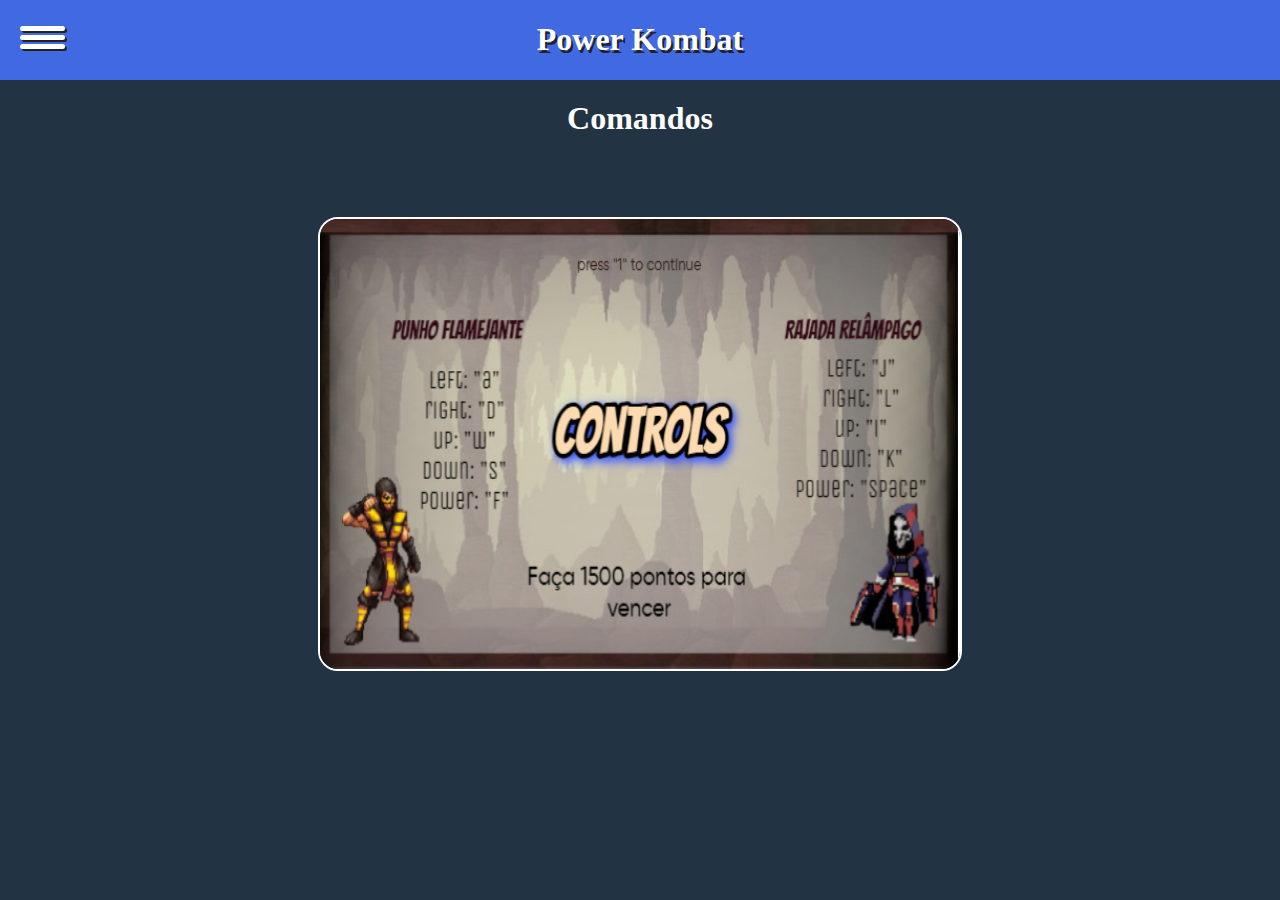
<file: target/classes/static/html/comandos.html>
<!DOCTYPE html>
<html lang="pt-BR">
<head>
    <meta charset="UTF-8">
    <meta http-equiv="X-UA-Compatible" content="IE=edge">
    <meta name="viewport" content="width=device-width, initial-scale=1.0">
    <link rel="shortcut icon" href="https://www.freeiconspng.com/thumbs/game-icon-png/game-center-icon-png-11.png" type="image/x-icon">
    <link rel="stylesheet" href="../css/estilo.css">
    <title>Power Kombat</title>
</head>
<body>
    <div id="corpo">
        <div id="topbox">
            <div id="menu">
                <div id="menu-bar" onclick="menuOnClick()">
                <div id="bar1" class="bar"></div>
                <div id="bar2" class="bar"></div>
                <div id="bar3" class="bar"></div>
                </div>
                <nav class="nav" id="nav">
                <ul>
                    <li><a href="../index.html">Página Inicial</a></li>
                    <li><a href="../html/personagens.html">Personagens</a></li>
                    <li><a href="../html/historia.html">História</a></li>
                    <li><a href="../html/comandos.html">Comandos</a></li>
                    <li><a href="../html/squad.html">Squad</a></li>
                    <li><a href="../catalogo.html">Catálogo</a></li>
                    <li><a href="https://www.greenfoot.org/scenarios/32446">Download</a></li>
                </ul>
                </nav> 
            </div>
            
            <div class="menu-bg" id="menu-bg"></div>
            <div class="box">
            <h1>Power Kombat</h1>
            </div>
        </div>

        <h1 class="h1">Comandos</h1>

        <center>
            <img class="img" src="../img/controls.jpg">
        </center>

    </div>
    <script src="../js/main.js"></script>
</body>
</html>
</file>
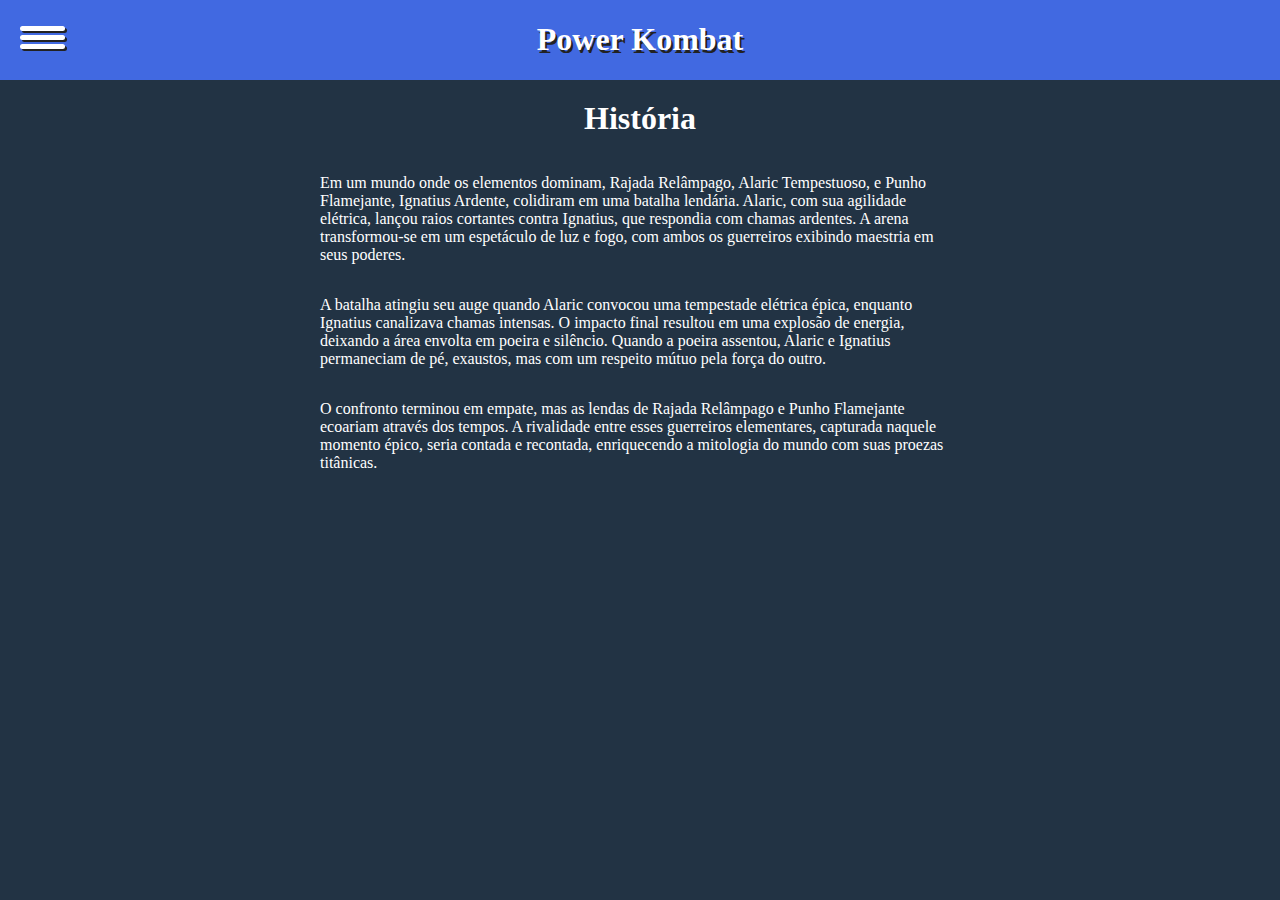
<file: target/classes/static/html/historia.html>
<!DOCTYPE html>
<html lang="pt-BR">
<head>
    <meta charset="UTF-8">
    <meta http-equiv="X-UA-Compatible" content="IE=edge">
    <meta name="viewport" content="width=device-width, initial-scale=1.0">
    <link rel="shortcut icon" href="https://www.freeiconspng.com/thumbs/game-icon-png/game-center-icon-png-11.png" type="image/x-icon">
    <link rel="stylesheet" href="../css/estilo.css">
    <title>Power Kombat</title>
</head>
<body>
    <div id="corpo">
        <div id="topbox">
            <div id="menu">
                <div id="menu-bar" onclick="menuOnClick()">
                <div id="bar1" class="bar"></div>
                <div id="bar2" class="bar"></div>
                <div id="bar3" class="bar"></div>
                </div>
                <nav class="nav" id="nav">
                <ul>
                    <li><a href="../index.html">Página Inicial</a></li>
                    <li><a href="../html/personagens.html">Personagens</a></li>
                    <li><a href="../html/historia.html">História</a></li>
                    <li><a href="../html/comandos.html">Comandos</a></li>
                    <li><a href="../html/squad.html">Squad</a></li>
                    <li><a href="../catalogo.html">Catálogo</a></li>
                    <li><a href="https://www.greenfoot.org/scenarios/32446">Download</a></li>
                </ul>
                </nav> 
            </div>
            
            <div class="menu-bg" id="menu-bg"></div>
            <div class="box">
            <h1>Power Kombat</h1>
            </div>
        </div>

        <h1 class="h1">História</h1>
          <div class="text">
            <p>Em um mundo onde os elementos dominam, Rajada Relâmpago, Alaric Tempestuoso, e Punho Flamejante, Ignatius Ardente, colidiram em uma batalha lendária. Alaric, com sua agilidade elétrica, lançou raios cortantes contra Ignatius, que respondia com chamas ardentes. A arena transformou-se em um espetáculo de luz e fogo, com ambos os guerreiros exibindo maestria em seus poderes.</p>

            <p>A batalha atingiu seu auge quando Alaric convocou uma tempestade elétrica épica, enquanto Ignatius canalizava chamas intensas. O impacto final resultou em uma explosão de energia, deixando a área envolta em poeira e silêncio. Quando a poeira assentou, Alaric e Ignatius permaneciam de pé, exaustos, mas com um respeito mútuo pela força do outro.</p>
          
            <p> O confronto terminou em empate, mas as lendas de Rajada Relâmpago e Punho Flamejante ecoariam através dos tempos. A rivalidade entre esses guerreiros elementares, capturada naquele momento épico, seria contada e recontada, enriquecendo a mitologia do mundo com suas proezas titânicas.</p>
          </div>
      </div>
    <script src="../js/main.js"></script>
</body>
</html>
</file>
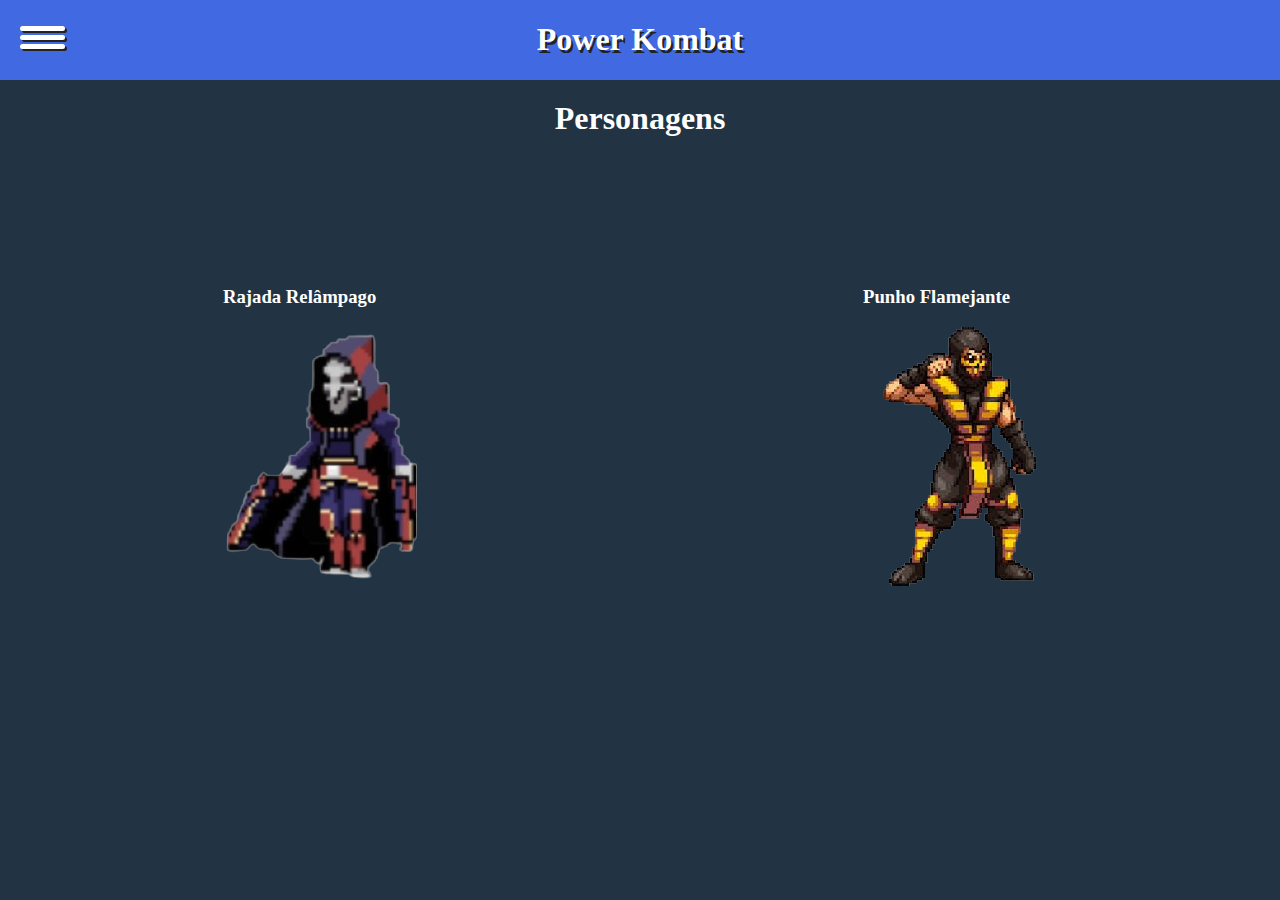
<file: target/classes/static/html/personagens.html>
<!DOCTYPE html>
<html lang="pt-BR">
<head>
    <meta charset="UTF-8">
    <meta http-equiv="X-UA-Compatible" content="IE=edge">
    <meta name="viewport" content="width=device-width, initial-scale=1.0">
    <link rel="shortcut icon" href="https://www.freeiconspng.com/thumbs/game-icon-png/game-center-icon-png-11.png" type="image/x-icon">
    <link rel="stylesheet" href="../css/estilo.css">
    <title>Power Kombat</title>
</head>
<body>
    <div id="corpo">
        <div id="topbox">
            <div id="menu">
                <div id="menu-bar" onclick="menuOnClick()">
                <div id="bar1" class="bar"></div>
                <div id="bar2" class="bar"></div>
                <div id="bar3" class="bar"></div>
                </div>
                <nav class="nav" id="nav">
                <ul>
                    <li><a href="../index.html">Página Inicial</a></li>
                    <li><a href="../html/personagens.html">Personagens</a></li>
                    <li><a href="../html/historia.html">História</a></li>
                    <li><a href="../html/comandos.html">Comandos</a></li>
                    <li><a href="../html/squad.html">Squad</a></li>
                    <li><a href="../catalogo.html">Catálogo</a></li>
                    <li><a href="https://www.greenfoot.org/scenarios/32446">Download</a></li>
                </ul>
                </nav> 
            </div>
            
            <div class="menu-bg" id="menu-bg"></div>
            <div class="box">
            <h1>Power Kombat</h1>
            </div>
        </div>

        <h1 class="h1">Personagens</h1>
        
        <div class="perso">
            <div>
                <h3>Rajada Relâmpago</h3>
                <img src="../img/character2.png">
            </div>

            <div>
                <h3>Punho Flamejante</h3>
                <img src="../img/character1.png">
            </div>
        </div>
    </div>
    <script src="../js/main.js"></script>
</body>
</html>
</file>
<file: target/classes/static/css/estilo.css>
@font-face {
    font-family: "Retro Gaming";
    src: url("https://db.onlinewebfonts.com/t/4c19fc875e7ba1e6831129de3ab5ac0b.eot");
    src: url("https://db.onlinewebfonts.com/t/4c19fc875e7ba1e6831129de3ab5ac0b.eot?#iefix")format("embedded-opentype"),
    url("https://db.onlinewebfonts.com/t/4c19fc875e7ba1e6831129de3ab5ac0b.woff2")format("woff2"),
    url("https://db.onlinewebfonts.com/t/4c19fc875e7ba1e6831129de3ab5ac0b.woff")format("woff"),
    url("https://db.onlinewebfonts.com/t/4c19fc875e7ba1e6831129de3ab5ac0b.ttf")format("truetype"),
    url("https://db.onlinewebfonts.com/t/4c19fc875e7ba1e6831129de3ab5ac0b.svg#Retro Gaming")format("svg");
}

body {
  padding: 0;
  margin: 0;
  box-sizing: border-box;
  background-color: #234;
}

#corpo {
    font-family: 'Retro Gaming';
    background-color: #234;
    height: auto;
    width: 100%;
    position: relative;
    color: white;
    padding-bottom: 10px;
  }
  
  #menu {
    z-index: 2;
    top: 0;
    left: 0;
  }
  
  #menu-bar {
    width: 45px;
    height: 40px;
    margin: 30px 0 20px 20px;
    cursor: pointer;
  }
  
  .bar {
    height: 5px;
    width: 100%;
    background-color: white;
    display: block;
    border-radius: 5px;
    transition: 0.3s ease;
    box-shadow: 2px 2px #222;
  }
  
  #bar1 {
    transform: translateY(-4px);
  }
  
  #bar3 {
    transform: translateY(4px);
  }
  
  .nav {
    transition: 0.3s ease;
    display: none;
  }
  
  .nav ul {
    padding: 0 22px;
  }
  
  .nav li {
    list-style: none;
    padding: 12px 0;
  }
  
  .nav li a {
    color: white;
    font-size: 20px;
    text-decoration: none;
  }
  
  .nav li a:hover {
    font-weight: bold;
  }
  
  .menu-bg, #menu {
    top: 0;
    left: 0;
    position: absolute;
  }
  
  .menu-bg {
    z-index: 1;
    width: 0;
    height: 0;
    margin: 30px 0 20px 20px;
    background: radial-gradient(circle, #222, #222);
    opacity: 75%;
    border-radius: 20%;
    transition: 0.3s ease;
  }
  
  .change {
    display: block;
  }
  
  .change .bar {
    background-color: white;
  }
  
  .change #bar1 {
    transform: translateY(4px) rotateZ(-45deg);
  }
  
  .change #bar2 {
    opacity: 0;
  }
  
  .change #bar3 {
    transform: translateY(-6px) rotateZ(45deg);
  }
  
  .change-bg {
    width: 520px;
    height: 600px;
    transform: translate(-60%,-30%);
  }

  /*CSS -----------*/
  
  .box{
    display: flex;
    justify-content: center;
    align-items: center;
  }

  .box h1 {
    text-shadow: 2px 3px #222 ;
  }

  #topbox{
    background-color: royalblue;
  }

  .text{
    max-width: 50vw;
    display: flex;
    margin: auto;
    flex-direction: column;
  }

  .h1{
    display: flex;
    justify-content: center;
    margin-top: 20px;
  }

  .img{
    display: flex;
    width: 50vw;
    height: 50vh;
    border: 2px white solid;
    border-radius: 20px;
    margin-top: 80px;
  }

  .DJogo{
    background-color: red;
    margin-top: 25px;
    width: 200px;
    height: 60px;
    border-radius: 20px;
    font-size: large;
    display: flex;
    justify-content: center;
    align-items: center;
  }

  a {
    text-decoration: none;
    color: white;
  }

  .corpo {
    display: flex;
    align-items: center;
    justify-content: space-evenly;
    margin-top: 150px;
  }

  .perfil:hover {
    background-color: grey;
    border-bottom: 5px solid #fff;
    color: #fff;
    transform: translateY(-7.5px);
    transition: background-color 0.5s ease, transform 1s ease, border-bottom 0.5s ease 0.2s;
  }

  .perfil {
    background-color: #ffff;
    padding: 0.2em 0.5em;
    color: #222;
    height: 15em;
    width: 10em;
    border-radius: 5px;
    margin: 1.5em 0.5em;
    display: flex;
    flex-direction: column;
    align-items: center;
    justify-content: center;
  }

  .perfil .pfp {
    width: 50%;
    border-radius: 100%;
  }

  .texto {
    margin: 1em 0em 0em 0em;
    text-align: center;
    font-size: 0.9em;
  }

  .texto h1 {
    font-weight: 600;
    font-size: 20px;
    font-family: 'Retro Gaming';
  }

  .logolink {
    margin: 0.6em 0em 0em 0em;
    width: 25%;
  }
  .logolink img {
    border-radius: 100%;
    background-color: #ffff;
  }
  .logolink .github-logo {
    width: 100%;
  }

  .perso{
    display: flex;
    justify-content: center;
    justify-content: space-around;
    width: 100vw;
    height: 60vh;
    align-items: center;
  }





  /*catalogo*/

  #cadastro {
    max-width: 600px;
    margin: 40px auto;
    background-color: #fff;
    padding: 20px;
    border-radius: 8px;
    box-shadow: 0 0 10px rgba(0, 0, 0, 0.1);
}

form {
    margin-bottom: 20px;
}

label {
    display: block;
    margin-bottom: 8px;
    color: #333;
}

input {
    width: calc(100% - 16px);
    padding: 8px;
    margin-bottom: 16px;
    border: 1px solid #ccc;
    border-radius: 4px;
    box-sizing: border-box;
}

button {
    padding: 10px;
    font-size: 16px;
    cursor: pointer;
    border: none;
    border-radius: 4px;
}

button:hover {
    background-color: #333;
    color: #fff;
}

#divimagem {
    margin-top: 20px;
    max-width: 800px;
    overflow-x: auto; /* Adiciona uma barra de rolagem horizontal se necessário */
}

.blueTable {
    width: 100%;
    text-align: left;
    border-collapse: collapse;
    margin-top: 20px;
    max-width: 100%; /* Adiciona um limite máximo à largura da tabela */
}

.blueTable th, .blueTable td {
    padding: 12px;
    border-bottom: 1px solid #ddd;
    color: black;
}

.blueTable th {
    background-color: #f2f2f2;
    width: auto; /* Largura automática para o cabeçalho */
}

.blueTable tbody tr:hover {
    background-color: #f5f5f5;
}

#jogos-tabela img {
    max-width: 50px;
    max-height: 50px;
}


h2 {
    text-align: center;
}
</file>
